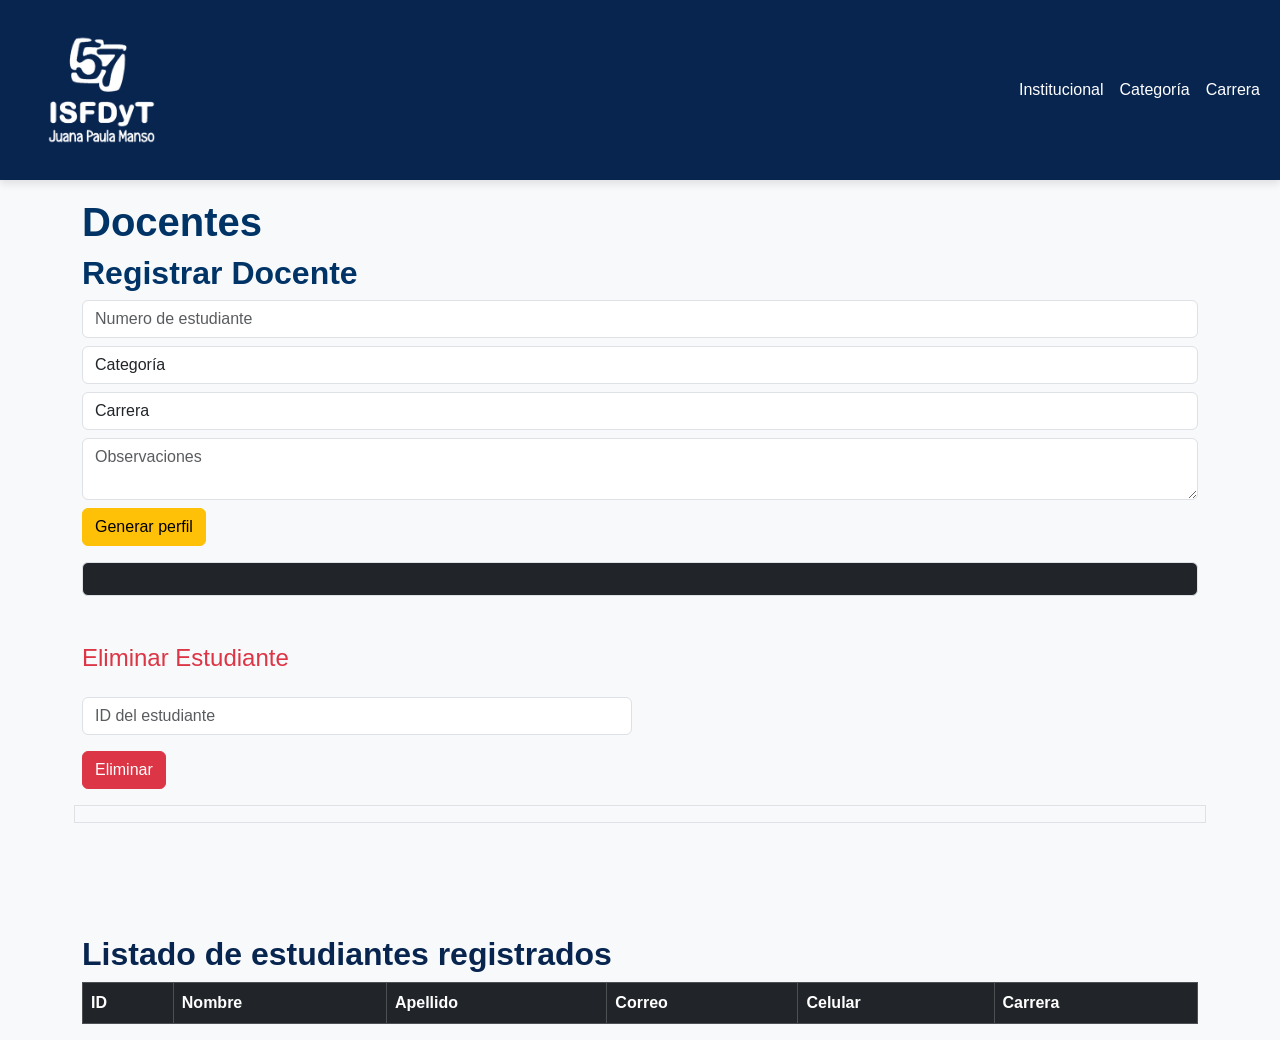
<file: docentes.html>
<!DOCTYPE html>
<html lang="es">
<head>
    <meta charset="UTF-8">
    <title>Carreras del instituto</title>
    <link href="https://cdn.jsdelivr.net/npm/bootstrap@5.3.3/dist/css/bootstrap.min.css" rel="stylesheet">
    <link rel="stylesheet" href="styles.css">
    <link href="https://fonts.googleapis.com/css2?family=Share+Tech+Mono&display=swap" rel="stylesheet">
</head>
<body class="bg-light text-dark" style="padding-top: 150px;">

  <!-- NAVBAR -->
 <nav class="navbar navbar-expand-lg bg-primary navbar-dark py-6 fixed-top">
  <div class="container-fluid">
    <a class="navbar-brand d-flex align-items-center" href="/" onclick="event.preventDefault(); location.reload();">
      <img src="img/logo.png" alt="Logo del Instituto" class="logo-navbar">
     </a>
    <button class="navbar-toggler" type="button" data-bs-toggle="collapse" data-bs-target="#navbarNav"
      aria-controls="navbarNav" aria-expanded="false" aria-label="Toggle navigation">
      <span class="navbar-toggler-icon bg-light rounded"></span>
    </button>

    <div class="collapse navbar-collapse" id="navbarNav">
      <ul class="navbar-nav ms-auto">
        <li class="nav-item"><a class="nav-link" href="index.html">Institucional</a></li>
        <li class="nav-item"><a class="nav-link" href="categorias.html">Categoría</a></li>
        <li class="nav-item"><a class="nav-link" href="careers.html">Carrera</a></li>
      </ul>
    </div>
  </div>
 </nav>

    <div class="container py-5">
      <h1 class="seccion-texto">Docentes</h1>
  
      <section class="mb-5 panel">
        <h2 class="seccion-texto">Registrar Docente</h2>
        <div class="mb-3">
          <input type="text" id="careerCode" class="form-control dark-input mb-2" placeholder="Numero de estudiante">
              
          <select id="careerCategory" class="form-control dark-input mb-2">
            <option value="">Categoría</option>
            <option value="licenciatura">Licenciatura</option>
            <option value="tecnicatura">Tecnicatura</option>
            <option value="diplomatura">Diplomatura</option>
            <option value="curso">Curso</option>
            <option value="certificación">Certificación</option>
          </select>
      
          <select id="careerType" class="form-control dark-input mb-2">
            <option value="">Carrera</option>
          <option value="Tecnicatura Superior en Ciencia de Datos e Inteligencia Artificial">Tecnicatura Superior en Ciencia de Datos e Inteligencia Artificial</option>
            <option value="Certificación Superior: Especialización de Enfermería en Salud Mental">Certificación Superior: Especialización de Enfermería en Salud Mental</option>
            <option value="Tecnicatura Superior en Enfermería">Tecnicatura Superior en Enfermería</option>
            <option value="Tecnicatura Superior en Hotelería">Tecnicatura Superior en Hotelería</option>
            <option value="Tecnicatura en Administración con Orientación en Marketing">Tecnicatura en Administración con Orientación en Marketing</option>
            <option value="Tecnicatura Superior en Psicopedagogía">Tecnicatura Superior en Psicopedagogía</option>
            <option value="Tecnicatura Superior en Comunicación Multimedial">Tecnicatura Superior en Comunicación Multimedial</option>
            <option value="Tecnicatura en Higiene y Seguridad en el Trabajo">Tecnicatura en Higiene y Seguridad en el Trabajo</option>
            <option value="Tecnicatura Superior en Trabajo Social">Tecnicatura Superior en Trabajo Social</option>
          </select>
          </select>

          <textarea id="careerName" class="form-control dark-input mb-2" placeholder="Observaciones"></textarea>
      
          <button class="btn btn-warning glow" onclick="registerCareer()">Generar perfil</button>
        </div>
      
        <pre id="careerRegisterResult" class="bg-dark p-3 border rounded text-success terminal-box"></pre>
      </section>
      
      <!-- Eliminar Estudiante -->
      <h2 class="h4 text-danger">Eliminar Estudiante</h2>
      <div class="row g-3 mt-2">
        <div class="col-md-6">
          <input type="number" id="deleteId" class="form-control" placeholder="ID del estudiante">
        </div>
        <div class="col-md-12">
          <button onclick="deleteStudent()" class="btn btn-danger">Eliminar</button>
        </div>
        <pre id="deleteResult" class="mt-3 bg-light border p-2"></pre>
      </div>
    </div>
<div class="container mt-5">
  <h2>Listado de estudiantes registrados</h2>
  <table id="tabla-estudiantes" class="table table-striped table-bordered">
    <thead class="table-dark">
      <tr>
        <th>ID</th>
        <th>Nombre</th>
        <th>Apellido</th>
        <th>Correo</th>
        <th>Celular</th>
        <th>Carrera</th>
      </tr>
    </thead>
    <tbody>
      <!-- Acá se insertarán las filas con JS -->
    </tbody>
  </table>
</div>

    <script src="https://cdn.jsdelivr.net/npm/bootstrap@5.3.3/dist/js/bootstrap.bundle.min.js"></script>
    <script src="app.js"></script>
    
</body>
</html>
</file>
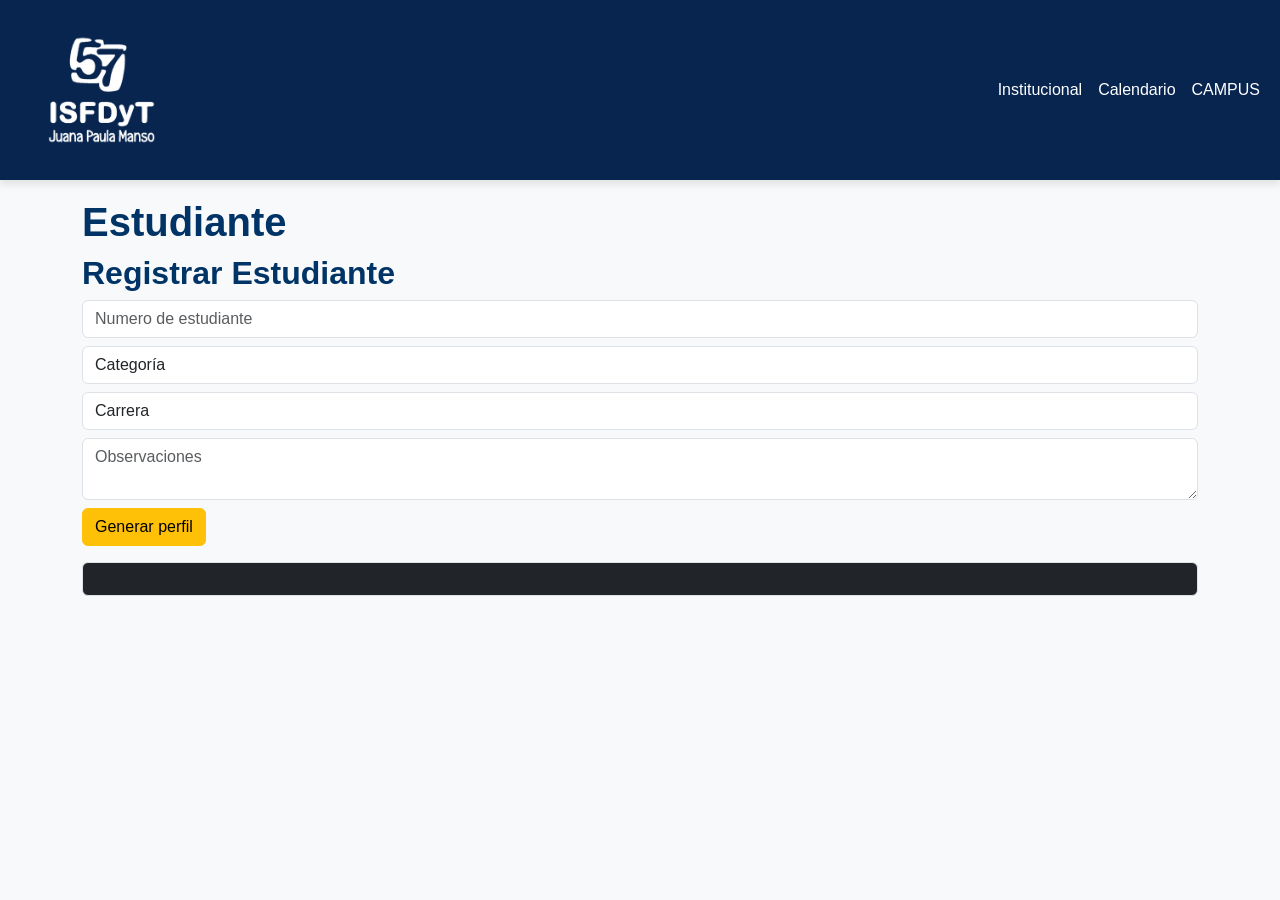
<file: estudiantes.html>
<!DOCTYPE html>
<html lang="es">
<head>
    <meta charset="UTF-8">
    <title>Carreras del instituto</title>
    <link href="https://cdn.jsdelivr.net/npm/bootstrap@5.3.3/dist/css/bootstrap.min.css" rel="stylesheet">
    <link rel="stylesheet" href="styles.css">
    <link href="https://fonts.googleapis.com/css2?family=Share+Tech+Mono&display=swap" rel="stylesheet">
</head>
<body class="bg-light text-dark" style="padding-top: 150px;">

  <!-- NAVBAR -->
 <nav class="navbar navbar-expand-lg bg-primary navbar-dark py-6 fixed-top">
  <div class="container-fluid">
    <a class="navbar-brand d-flex align-items-center" href="/" onclick="event.preventDefault(); location.reload();">
      <img src="img/logo.png" alt="Logo del Instituto" class="logo-navbar">
     </a>
    <button class="navbar-toggler" type="button" data-bs-toggle="collapse" data-bs-target="#navbarNav"
      aria-controls="navbarNav" aria-expanded="false" aria-label="Toggle navigation">
      <span class="navbar-toggler-icon bg-light rounded"></span>
    </button>

    <div class="collapse navbar-collapse" id="navbarNav">
      <ul class="navbar-nav ms-auto">
        <li class="nav-item"><a class="nav-link" href="index.html">Institucional</a></li>
        <li class="nav-item">
         <a class="nav-link external-link" href="https://abc.gob.ar/calendario_escolar" target="_blank" rel="noopener noreferrer">Calendario</a>
        </li>
        <li class="nav-item">
          <a class="nav-link external-link" href="https://isfdyt57-bue.infd.edu.ar/aula/acceso.cgi" target="_blank" rel="noopener noreferrer">CAMPUS</a>
         </li>
      </ul>
    </div>
  </div>
 </nav>

    <div class="container py-5">
      <h1 class="seccion-texto">Estudiante</h1>
  
      <section class="mb-5 panel">
        <h2 class="seccion-texto">Registrar Estudiante</h2>
        <div class="mb-3">
          <input type="text" id="careerCode" class="form-control dark-input mb-2" placeholder="Numero de estudiante">
              
          <select id="careerCategory" class="form-control dark-input mb-2">
            <option value="">Categoría</option>
            <option value="licenciatura">Licenciatura</option>
            <option value="tecnicatura">Tecnicatura</option>
            <option value="diplomatura">Diplomatura</option>
            <option value="curso">Curso</option>
            <option value="certificación">Certificación</option>
          </select>
      
          <select id="careerType" class="form-control dark-input mb-2">
            <option value="">Carrera</option>
          <option value="Tecnicatura Superior en Ciencia de Datos e Inteligencia Artificial">Tecnicatura Superior en Ciencia de Datos e Inteligencia Artificial</option>
            <option value="Certificación Superior: Especialización de Enfermería en Salud Mental">Certificación Superior: Especialización de Enfermería en Salud Mental</option>
            <option value="Tecnicatura Superior en Enfermería">Tecnicatura Superior en Enfermería</option>
            <option value="Tecnicatura Superior en Hotelería">Tecnicatura Superior en Hotelería</option>
            <option value="Tecnicatura en Administración con Orientación en Marketing">Tecnicatura en Administración con Orientación en Marketing</option>
            <option value="Tecnicatura Superior en Psicopedagogía">Tecnicatura Superior en Psicopedagogía</option>
            <option value="Tecnicatura Superior en Comunicación Multimedial">Tecnicatura Superior en Comunicación Multimedial</option>
            <option value="Tecnicatura en Higiene y Seguridad en el Trabajo">Tecnicatura en Higiene y Seguridad en el Trabajo</option>
            <option value="Tecnicatura Superior en Trabajo Social">Tecnicatura Superior en Trabajo Social</option>
          </select>
          </select>

          <textarea id="careerName" class="form-control dark-input mb-2" placeholder="Observaciones"></textarea>
      
          <button class="btn btn-warning glow" onclick="registerCareer()">Generar perfil</button>
        </div>
      
        <pre id="careerRegisterResult" class="bg-dark p-3 border rounded text-success terminal-box"></pre>
      </section>
    </div>

    <script src="https://cdn.jsdelivr.net/npm/bootstrap@5.3.3/dist/js/bootstrap.bundle.min.js"></script>
    <script src="app.js"></script>
</body>
</html>
</file>
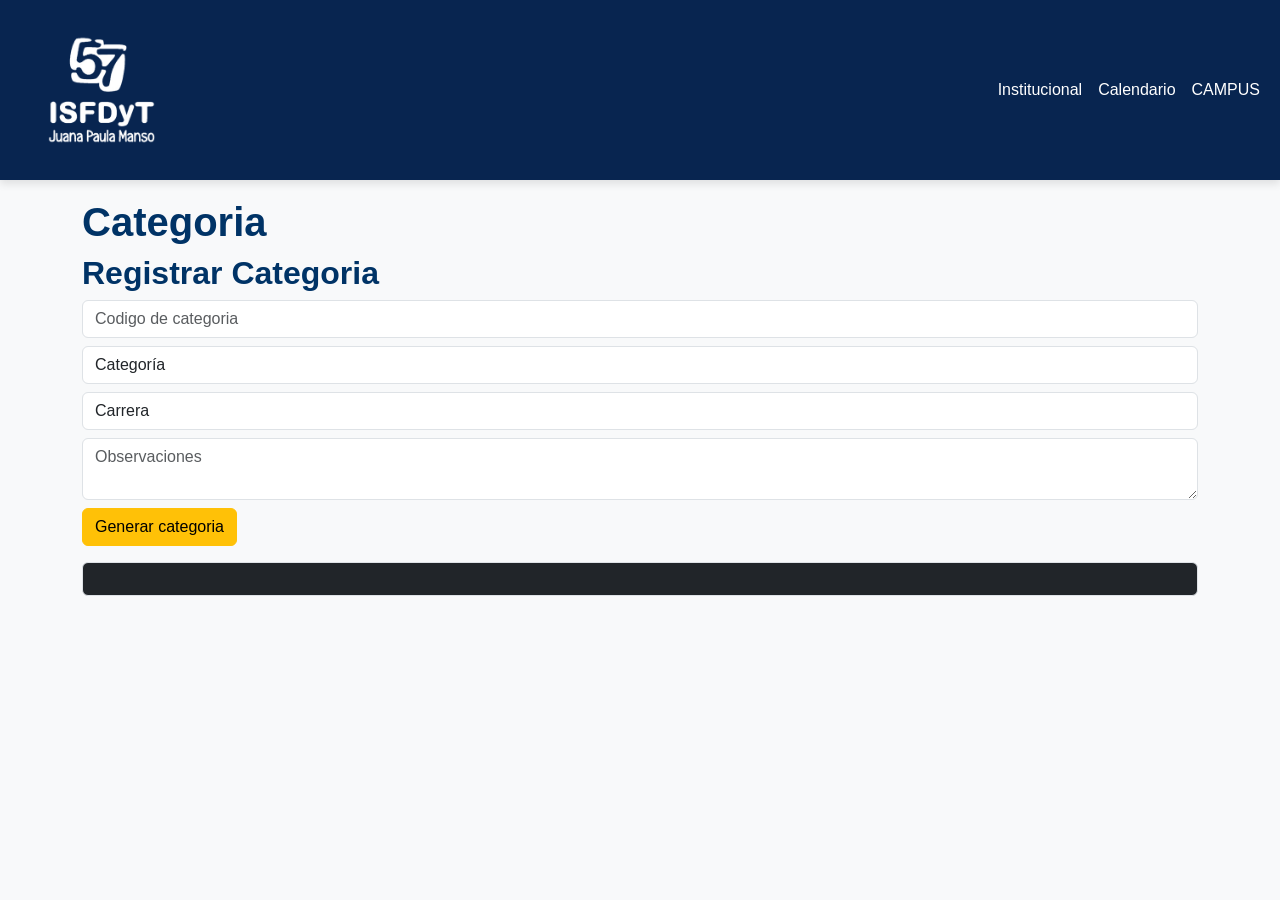
<file: front/categorias.html>
<!DOCTYPE html>
<html lang="es">
<head>
    <meta charset="UTF-8">
    <title>Carreras del instituto</title>
    <link href="https://cdn.jsdelivr.net/npm/bootstrap@5.3.3/dist/css/bootstrap.min.css" rel="stylesheet">
    <link rel="stylesheet" href="styles.css">
    <link href="https://fonts.googleapis.com/css2?family=Share+Tech+Mono&display=swap" rel="stylesheet">
</head>
<body class="bg-light text-dark" style="padding-top: 150px;">

  <!-- NAVBAR -->
 <nav class="navbar navbar-expand-lg bg-primary navbar-dark py-6 fixed-top">
  <div class="container-fluid">
    <a class="navbar-brand d-flex align-items-center" href="/" onclick="event.preventDefault(); location.reload();">
      <img src="img/logo.png" alt="Logo del Instituto" class="logo-navbar">
     </a>
    <button class="navbar-toggler" type="button" data-bs-toggle="collapse" data-bs-target="#navbarNav"
      aria-controls="navbarNav" aria-expanded="false" aria-label="Toggle navigation">
      <span class="navbar-toggler-icon bg-light rounded"></span>
    </button>

    <div class="collapse navbar-collapse" id="navbarNav">
      <ul class="navbar-nav ms-auto">
        <li class="nav-item"><a class="nav-link" href="index.html">Institucional</a></li>
        <li class="nav-item"><a class="nav-link" href="https://abc.gob.ar/calendario_escolar">Calendario</a></li>
        <li class="nav-item"><a class="nav-link" href="https://isfdyt57-bue.infd.edu.ar/aula/acceso.cgi">CAMPUS</a></li>
      </ul>
    </div>
  </div>
 </nav>

    <div class="container py-5">
      <h1 class="seccion-texto">Categoria</h1>
  
      <section class="mb-5 panel">
        <h2 class="seccion-texto">Registrar Categoria</h2>
        <div class="mb-3">
          <input type="text" id="careerCode" class="form-control dark-input mb-2" placeholder="Codigo de categoria">
          
          <select id="careerCategory" class="form-control dark-input mb-2">
            <option value="">Categoría</option>
            <option value="licenciatura">Licenciatura</option>
            <option value="tecnicatura">Tecnicatura</option>
            <option value="diplomatura">Diplomatura</option>
            <option value="curso">Curso</option>
            <option value="certificación">Certificación</option>
          </select>
      
          <select id="careerType" class="form-control dark-input mb-2">
            <option value="">Carrera</option>
          <option value="Tecnicatura Superior en Ciencia de Datos e Inteligencia Artificial">Tecnicatura Superior en Ciencia de Datos e Inteligencia Artificial</option>
            <option value="Certificación Superior: Especialización de Enfermería en Salud Mental">Certificación Superior: Especialización de Enfermería en Salud Mental</option>
            <option value="Tecnicatura Superior en Enfermería">Tecnicatura Superior en Enfermería</option>
            <option value="Tecnicatura Superior en Hotelería">Tecnicatura Superior en Hotelería</option>
            <option value="Tecnicatura en Administración con Orientación en Marketing">Tecnicatura en Administración con Orientación en Marketing</option>
            <option value="Tecnicatura Superior en Psicopedagogía">Tecnicatura Superior en Psicopedagogía</option>
            <option value="Tecnicatura Superior en Comunicación Multimedial">Tecnicatura Superior en Comunicación Multimedial</option>
            <option value="Tecnicatura en Higiene y Seguridad en el Trabajo">Tecnicatura en Higiene y Seguridad en el Trabajo</option>
            <option value="Tecnicatura Superior en Trabajo Social">Tecnicatura Superior en Trabajo Social</option>
          </select>
          </select>
      
          
          <textarea id="careerName" class="form-control dark-input mb-2" placeholder="Observaciones"></textarea>
      
          <button class="btn btn-warning glow" onclick="registerCareer()">Generar categoria</button>
        </div>
      
        <pre id="careerRegisterResult" class="bg-dark p-3 border rounded text-success terminal-box"></pre>
      </section>
    </div>

    <script src="https://cdn.jsdelivr.net/npm/bootstrap@5.3.3/dist/js/bootstrap.bundle.min.js"></script>
    <script src="app.js"></script>
</body>
</html>
</file>
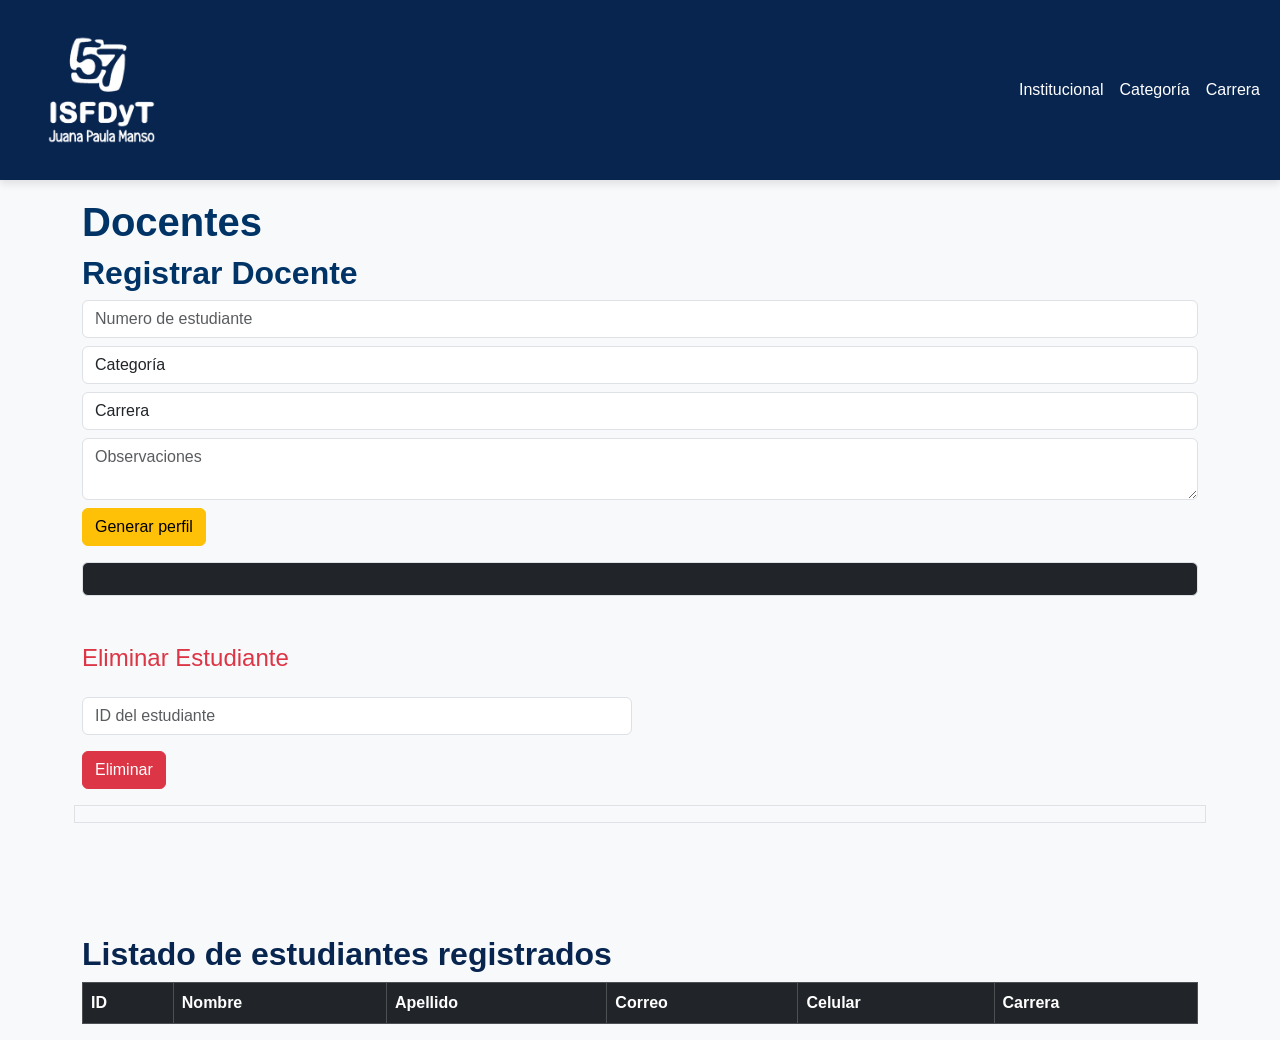
<file: front/docentes.html>
<!DOCTYPE html>
<html lang="es">
<head>
    <meta charset="UTF-8">
    <title>Carreras del instituto</title>
    <link href="https://cdn.jsdelivr.net/npm/bootstrap@5.3.3/dist/css/bootstrap.min.css" rel="stylesheet">
    <link rel="stylesheet" href="styles.css">
    <link href="https://fonts.googleapis.com/css2?family=Share+Tech+Mono&display=swap" rel="stylesheet">
</head>
<body class="bg-light text-dark" style="padding-top: 150px;">

  <!-- NAVBAR -->
 <nav class="navbar navbar-expand-lg bg-primary navbar-dark py-6 fixed-top">
  <div class="container-fluid">
    <a class="navbar-brand d-flex align-items-center" href="/" onclick="event.preventDefault(); location.reload();">
      <img src="img/logo.png" alt="Logo del Instituto" class="logo-navbar">
     </a>
    <button class="navbar-toggler" type="button" data-bs-toggle="collapse" data-bs-target="#navbarNav"
      aria-controls="navbarNav" aria-expanded="false" aria-label="Toggle navigation">
      <span class="navbar-toggler-icon bg-light rounded"></span>
    </button>

    <div class="collapse navbar-collapse" id="navbarNav">
      <ul class="navbar-nav ms-auto">
        <li class="nav-item"><a class="nav-link" href="index.html">Institucional</a></li>
        <li class="nav-item"><a class="nav-link" href="categorias.html">Categoría</a></li>
        <li class="nav-item"><a class="nav-link" href="careers.html">Carrera</a></li>
      </ul>
    </div>
  </div>
 </nav>

    <div class="container py-5">
      <h1 class="seccion-texto">Docentes</h1>
  
      <section class="mb-5 panel">
        <h2 class="seccion-texto">Registrar Docente</h2>
        <div class="mb-3">
          <input type="text" id="careerCode" class="form-control dark-input mb-2" placeholder="Numero de estudiante">
              
          <select id="careerCategory" class="form-control dark-input mb-2">
            <option value="">Categoría</option>
            <option value="licenciatura">Licenciatura</option>
            <option value="tecnicatura">Tecnicatura</option>
            <option value="diplomatura">Diplomatura</option>
            <option value="curso">Curso</option>
            <option value="certificación">Certificación</option>
          </select>
      
          <select id="careerType" class="form-control dark-input mb-2">
            <option value="">Carrera</option>
          <option value="Tecnicatura Superior en Ciencia de Datos e Inteligencia Artificial">Tecnicatura Superior en Ciencia de Datos e Inteligencia Artificial</option>
            <option value="Certificación Superior: Especialización de Enfermería en Salud Mental">Certificación Superior: Especialización de Enfermería en Salud Mental</option>
            <option value="Tecnicatura Superior en Enfermería">Tecnicatura Superior en Enfermería</option>
            <option value="Tecnicatura Superior en Hotelería">Tecnicatura Superior en Hotelería</option>
            <option value="Tecnicatura en Administración con Orientación en Marketing">Tecnicatura en Administración con Orientación en Marketing</option>
            <option value="Tecnicatura Superior en Psicopedagogía">Tecnicatura Superior en Psicopedagogía</option>
            <option value="Tecnicatura Superior en Comunicación Multimedial">Tecnicatura Superior en Comunicación Multimedial</option>
            <option value="Tecnicatura en Higiene y Seguridad en el Trabajo">Tecnicatura en Higiene y Seguridad en el Trabajo</option>
            <option value="Tecnicatura Superior en Trabajo Social">Tecnicatura Superior en Trabajo Social</option>
          </select>
          </select>

          <textarea id="careerName" class="form-control dark-input mb-2" placeholder="Observaciones"></textarea>
      
          <button class="btn btn-warning glow" onclick="registerCareer()">Generar perfil</button>
        </div>
      
        <pre id="careerRegisterResult" class="bg-dark p-3 border rounded text-success terminal-box"></pre>
      </section>
      
      <!-- Eliminar Estudiante -->
      <h2 class="h4 text-danger">Eliminar Estudiante</h2>
      <div class="row g-3 mt-2">
        <div class="col-md-6">
          <input type="number" id="deleteId" class="form-control" placeholder="ID del estudiante">
        </div>
        <div class="col-md-12">
          <button onclick="deleteStudent()" class="btn btn-danger">Eliminar</button>
        </div>
        <pre id="deleteResult" class="mt-3 bg-light border p-2"></pre>
      </div>
    </div>
<div class="container mt-5">
  <h2>Listado de estudiantes registrados</h2>
  <table id="tabla-estudiantes" class="table table-striped table-bordered">
    <thead class="table-dark">
      <tr>
        <th>ID</th>
        <th>Nombre</th>
        <th>Apellido</th>
        <th>Correo</th>
        <th>Celular</th>
        <th>Carrera</th>
      </tr>
    </thead>
    <tbody>
      <!-- Acá se insertarán las filas con JS -->
    </tbody>
  </table>
</div>

    <script src="https://cdn.jsdelivr.net/npm/bootstrap@5.3.3/dist/js/bootstrap.bundle.min.js"></script>
    <script src="app.js"></script>
    <script>
    document.addEventListener("DOMContentLoaded", async function() {
    try {
        const response = await fetch('http://localhost:5001/api/students', {
            headers: {
                "Authorization": "Bearer 12345ABCDEF"
            }
        });
        const students = await response.json();
        const tbody = document.querySelector("#tabla-estudiantes tbody");
        tbody.innerHTML = ""; // Limpia por si acaso
        console.log("Respuesta JSON:", students);
        students.forEach(student => {
            const row = document.createElement("tr");
            row.innerHTML = `
                <td>${student.id}</td>
                <td>${student.name}</td>
                <td>${student.lastName}</td>
                <td>${student.mail}</td>
                <td>${student.cel}</td>
                <td>${student.career}</td>
            `;
            tbody.appendChild(row);
        });
    } catch (error) {
        console.error("No se pudieron cargar los estudiantes:", error);
    }
   });
   </script>
</body>
</html>
</file>
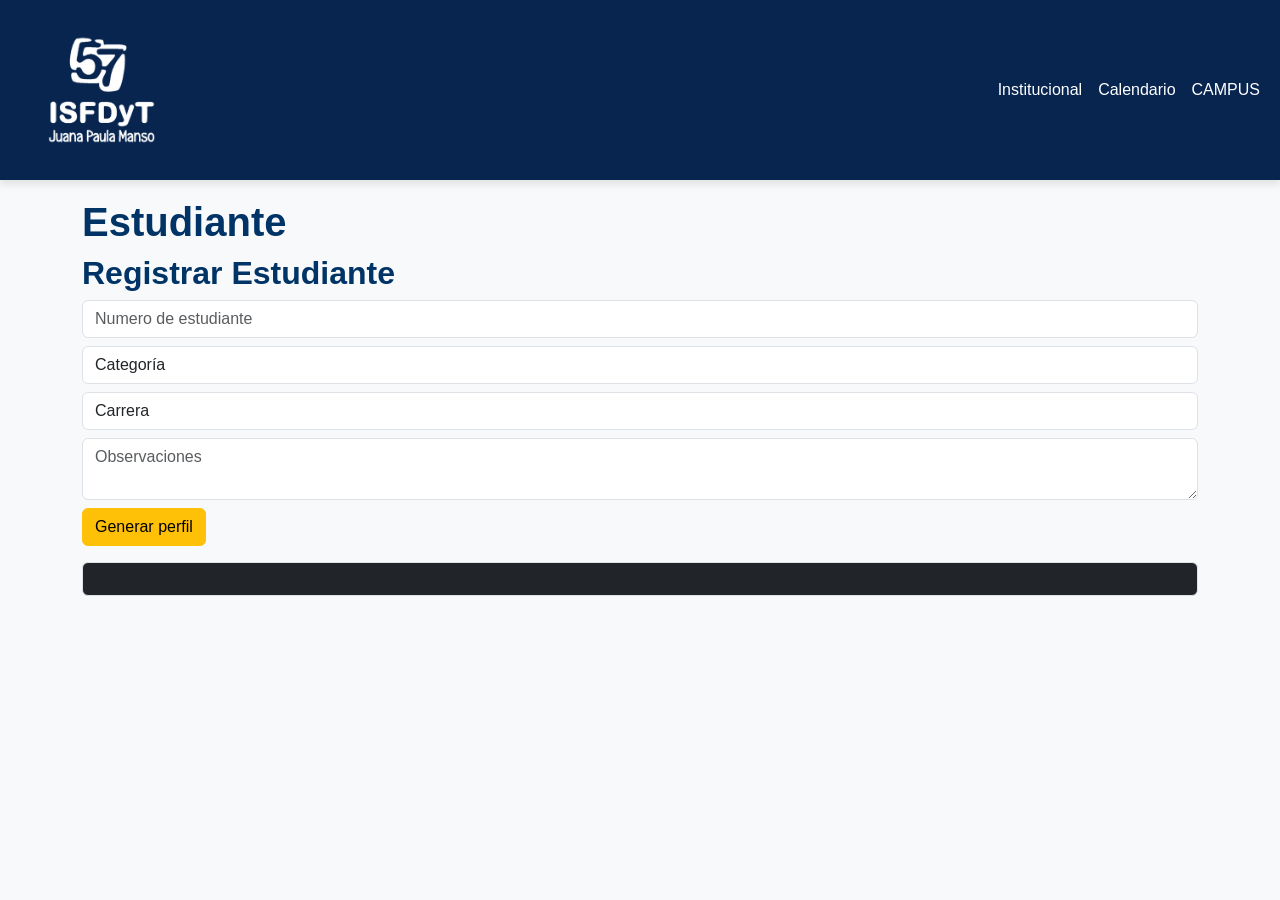
<file: front/estudiantes.html>
<!DOCTYPE html>
<html lang="es">
<head>
    <meta charset="UTF-8">
    <title>Carreras del instituto</title>
    <link href="https://cdn.jsdelivr.net/npm/bootstrap@5.3.3/dist/css/bootstrap.min.css" rel="stylesheet">
    <link rel="stylesheet" href="styles.css">
    <link href="https://fonts.googleapis.com/css2?family=Share+Tech+Mono&display=swap" rel="stylesheet">
</head>
<body class="bg-light text-dark" style="padding-top: 150px;">

  <!-- NAVBAR -->
 <nav class="navbar navbar-expand-lg bg-primary navbar-dark py-6 fixed-top">
  <div class="container-fluid">
    <a class="navbar-brand d-flex align-items-center" href="/" onclick="event.preventDefault(); location.reload();">
      <img src="img/logo.png" alt="Logo del Instituto" class="logo-navbar">
     </a>
    <button class="navbar-toggler" type="button" data-bs-toggle="collapse" data-bs-target="#navbarNav"
      aria-controls="navbarNav" aria-expanded="false" aria-label="Toggle navigation">
      <span class="navbar-toggler-icon bg-light rounded"></span>
    </button>

    <div class="collapse navbar-collapse" id="navbarNav">
      <ul class="navbar-nav ms-auto">
        <li class="nav-item"><a class="nav-link" href="index.html">Institucional</a></li>
        <li class="nav-item"><a class="nav-link" href="https://abc.gob.ar/calendario_escolar">Calendario</a></li>
        <li class="nav-item"><a class="nav-link" href="https://isfdyt57-bue.infd.edu.ar/aula/acceso.cgi">CAMPUS</a></li>
      </ul>
    </div>
  </div>
 </nav>

    <div class="container py-5">
      <h1 class="seccion-texto">Estudiante</h1>
  
      <section class="mb-5 panel">
        <h2 class="seccion-texto">Registrar Estudiante</h2>
        <div class="mb-3">
          <input type="text" id="careerCode" class="form-control dark-input mb-2" placeholder="Numero de estudiante">
              
          <select id="careerCategory" class="form-control dark-input mb-2">
            <option value="">Categoría</option>
            <option value="licenciatura">Licenciatura</option>
            <option value="tecnicatura">Tecnicatura</option>
            <option value="diplomatura">Diplomatura</option>
            <option value="curso">Curso</option>
            <option value="certificación">Certificación</option>
          </select>
      
          <select id="careerType" class="form-control dark-input mb-2">
            <option value="">Carrera</option>
          <option value="Tecnicatura Superior en Ciencia de Datos e Inteligencia Artificial">Tecnicatura Superior en Ciencia de Datos e Inteligencia Artificial</option>
            <option value="Certificación Superior: Especialización de Enfermería en Salud Mental">Certificación Superior: Especialización de Enfermería en Salud Mental</option>
            <option value="Tecnicatura Superior en Enfermería">Tecnicatura Superior en Enfermería</option>
            <option value="Tecnicatura Superior en Hotelería">Tecnicatura Superior en Hotelería</option>
            <option value="Tecnicatura en Administración con Orientación en Marketing">Tecnicatura en Administración con Orientación en Marketing</option>
            <option value="Tecnicatura Superior en Psicopedagogía">Tecnicatura Superior en Psicopedagogía</option>
            <option value="Tecnicatura Superior en Comunicación Multimedial">Tecnicatura Superior en Comunicación Multimedial</option>
            <option value="Tecnicatura en Higiene y Seguridad en el Trabajo">Tecnicatura en Higiene y Seguridad en el Trabajo</option>
            <option value="Tecnicatura Superior en Trabajo Social">Tecnicatura Superior en Trabajo Social</option>
          </select>
          </select>

          <textarea id="careerName" class="form-control dark-input mb-2" placeholder="Observaciones"></textarea>
      
          <button class="btn btn-warning glow" onclick="registerCareer()">Generar perfil</button>
        </div>
      
        <pre id="careerRegisterResult" class="bg-dark p-3 border rounded text-success terminal-box"></pre>
      </section>
    </div>

    <script src="https://cdn.jsdelivr.net/npm/bootstrap@5.3.3/dist/js/bootstrap.bundle.min.js"></script>
    <script src="app.js"></script>
</body>
</html>
</file>
<file: styles.css>
html {
  scroll-behavior: smooth;
  margin: 0;
  padding: 0;
  width: 100%;
  min-height: 100vh;
}

body {
  padding-top: 200px;
  background-color: #f5f5f5;
  font-family: 'Segoe UI', Tahoma, Geneva, Verdana, sans-serif;
  margin: 0;
  width: 100%;
  min-height: 100vh;
}

.body {
    padding-top: 150px;
}

.navbar {
  background-color: #082550 !important;
  padding-top: 0.5rem;
  padding-bottom: 0.5rem;
  box-shadow: 0 4px 8px rgba(0, 0, 0, 0.1);
  height: 180px;
}

.logo-navbar {
  height: 120px; /* Podés ajustar este valor si querés el logo más chico o más grande */
  margin-left: 30px;
  object-fit: contain;
}

.navbar-brand,
.navbar-nav .nav-link {
  color: #ffffff !important;
  font-weight: 500;
}

.navbar-nav .nav-link:hover {
  color: #a6c8ff !important;
}

.contenedor-principal {
  display: flex;
  justify-content: space-between;
  align-items: flex-start;
  flex-wrap: wrap;
  gap: 40px;
  padding: 40px;
}

.img-instituto {
  max-height: 400px;
  object-fit: cover;
}

.separado {
  margin-bottom: 60px;
}

.seccion-texto {
  flex: 1;
  font-family: 'Arial', sans-serif;
  color: #003366;
}
#formulario-contenedor {
  background-color: white;
  max-width: 450px;
  margin-left: auto;
  margin-right: 40px;
  padding: 50px;
  border-radius: 20px;
  box-shadow: 20px 4px 0 rgba(0, 0, 0, 0.1);
  font-family: 'Arial', sans-serif;
}

h1, h2, h3 {
  font-weight: 600;
  color: #082550;
}


.card {
  border-left: 5px solid #082550; /* Azul secundario */
  border-radius: 0.5rem;
  background-color: white;
}

.btn-primary {
  background-color: #082550;
  border-color: #082550;
}

.btn-primary:hover {
  background-color: #082550;
  border-color: #003b75;
}

.btn-secondary {
  background-color: #4a6fa5;
  border-color: #4a6fa5;
}

.btn-info {
  background-color: #0072ce;
  border-color: #0072ce;
}

.btn-info:hover {
  background-color: #005bb5;
  border-color: #0053a0;
}

footer {
  background-color: #002855;
  color: #ffffff;
  padding:0;
  width: 100%;
  clear: both;
}

footer a {
  color: #ffffff; /* blanco para que se vea sobre fondo oscuro */
  text-decoration: none;
}

footer a:hover {
  text-decoration: underline;
  color: #a6c8ff; /* azul clarito al pasar el mouse */
}

pre {
  white-space: pre-wrap;
  word-wrap: break-word; 
}

.grid-container {
  flex: 1;
  min-width: 350px;
}

.result-box {
  background-color: #f8f9fa;
  border: 1px solid #dee2e6;
  padding: 0.5rem;
  margin-top: 1rem;
}

.footer-full {
  background-color: #002855;
  color: #ffffff;
  width: 100%;
  margin: 0;
  padding: 3rem 0 1rem 0;
  clear: both;
  position: relative;
}

.footer-inner {
  max-width: 1200px;
  margin: 0 auto;
  padding: 0 2rem;
}
</file>
<file: front/styles.css>
html {
  scroll-behavior: smooth;
  margin: 0;
  padding: 0;
  width: 100%;
  min-height: 100vh;
}

body {
  padding-top: 200px;
  background-color: #f5f5f5;
  font-family: 'Segoe UI', Tahoma, Geneva, Verdana, sans-serif;
  margin: 0;
  width: 100%;
  min-height: 100vh;
}

.body {
    padding-top: 150px;
}

.navbar {
  background-color: #082550 !important;
  padding-top: 0.5rem;
  padding-bottom: 0.5rem;
  box-shadow: 0 4px 8px rgba(0, 0, 0, 0.1);
  height: 180px;
}

.logo-navbar {
  height: 120px; /* Podés ajustar este valor si querés el logo más chico o más grande */
  margin-left: 30px;
  object-fit: contain;
}

.navbar-brand,
.navbar-nav .nav-link {
  color: #ffffff !important;
  font-weight: 500;
}

.navbar-nav .nav-link:hover {
  color: #a6c8ff !important;
}

.contenedor-principal {
  display: flex;
  justify-content: space-between;
  align-items: flex-start;
  flex-wrap: wrap;
  gap: 40px;
  padding: 40px;
}

.img-instituto {
  max-height: 400px;
  object-fit: cover;
}

.separado {
  margin-bottom: 60px;
}

.seccion-texto {
  flex: 1;
  font-family: 'Arial', sans-serif;
  color: #003366;
}
#formulario-contenedor {
  background-color: white;
  max-width: 450px;
  margin-left: auto;
  margin-right: 40px;
  padding: 50px;
  border-radius: 20px;
  box-shadow: 20px 4px 0 rgba(0, 0, 0, 0.1);
  font-family: 'Arial', sans-serif;
}

h1, h2, h3 {
  font-weight: 600;
  color: #082550;
}


.card {
  border-left: 5px solid #082550; /* Azul secundario */
  border-radius: 0.5rem;
  background-color: white;
}

.btn-primary {
  background-color: #082550;
  border-color: #082550;
}

.btn-primary:hover {
  background-color: #082550;
  border-color: #003b75;
}

.btn-secondary {
  background-color: #4a6fa5;
  border-color: #4a6fa5;
}

.btn-info {
  background-color: #0072ce;
  border-color: #0072ce;
}

.btn-info:hover {
  background-color: #005bb5;
  border-color: #0053a0;
}

footer {
  background-color: #002855;
  color: #ffffff;
  padding:0;
  width: 100%;
  clear: both;
}

footer a {
  color: #ffffff; /* blanco para que se vea sobre fondo oscuro */
  text-decoration: none;
}

footer a:hover {
  text-decoration: underline;
  color: #a6c8ff; /* azul clarito al pasar el mouse */
}

pre {
  white-space: pre-wrap;
  word-wrap: break-word; 
}

.grid-container {
  flex: 1;
  min-width: 350px;
}

.result-box {
  background-color: #f8f9fa;
  border: 1px solid #dee2e6;
  padding: 0.5rem;
  margin-top: 1rem;
}

.footer-full {
  background-color: #002855;
  color: #ffffff;
  width: 100%;
  margin: 0;
  padding: 3rem 0 1rem 0;
  clear: both;
  position: relative;
}

.footer-inner {
  max-width: 1200px;
  margin: 0 auto;
  padding: 0 2rem;
}
</file>
